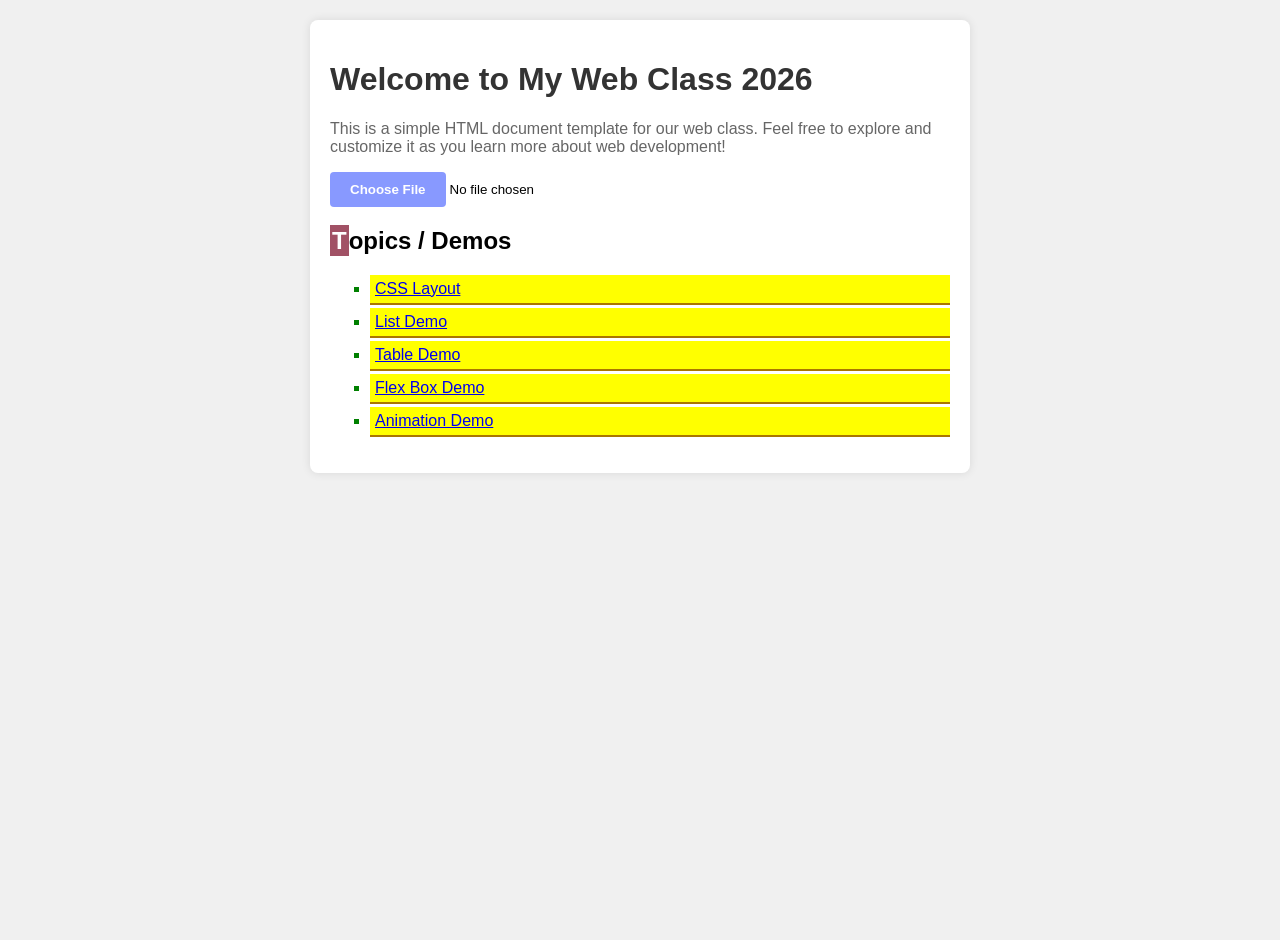
<file: index.html>
<!DOCTYPE html>
<html lang="en">
<head>
    <meta charset="UTF-8">
    <meta name="viewport" content="width=device-width, initial-scale=1.0">
    <meta name="description" content="A simple HTML document template.">
    <meta name="keywords" content="HTML, template, document">
    <title>Homepage| web class 2026</title>

     <!-- internal (embedded) CSS -->
    <style> 
        body {
            font-family: Arial, sans-serif;
            margin: 20px;
            background-color: #f0f0f0;
            height:100vh;
        }
        main {
            background-color: #fff;
            margin: auto;
            padding: 20px;
            width:50%;
            border-radius: 8px;
            box-shadow: 0 0 10px rgba(0, 0, 0, 0.1);
            
        }
        h1 {
            color: #333;
            
        }
        p {
            color: #666;
        }
        ul {
            list-style-type: square;
        }
        li {
            border-bottom: #a70 2px solid;
            margin-bottom: 3px;
            padding:5px;
            background-color: yellow;
            color:green
        }

        h2:hover::after,h2:hover::before {
            content: '';
            display: inline-block;
            width: 20px;
            height: 20px;
            background: red;
            border-radius: 50%;
            margin-left:5px;
        }
        h2::backdrop {
            background: rgba(0, 255, 0, 1);
            position: absolute;
            top:-3px;
        }

        h2::first-letter {
            color: white;
            background-color: hsla(345, 81%, 27%, 0.718);
            padding: 2px;
            font-size: 100%;
        }

        #file::file-selector-button {
            background-color: #89f;
            color: white;
            border: none;
            padding: 10px 20px;
            border-radius: 4px;
            cursor: pointer;
            font-weight: bolder;
        }
    </style>
</head>
<body>
    <main>
        <h1>Welcome to My Web Class 2026</h1>
        <p>This is a simple HTML document template for our web class. Feel free to explore and customize it as you learn more about web development!</p>

        <input type="file" name="" id="file">
        <section>
            <h2>Topics / Demos</h2>
            <ul>
                <li><a href="layouts.html">CSS Layout</a></li>
                <li><a href="list-demo.html">List Demo</a></li>
                <li><a href="table-demo.html">Table Demo</a></li>
                <li><a href="flex-demo.html">Flex Box Demo</a></li>
                <li><a href="animation-demo.html"> Animation Demo</a></li>
        </section>
    </main>
</body>
</html>
</file>
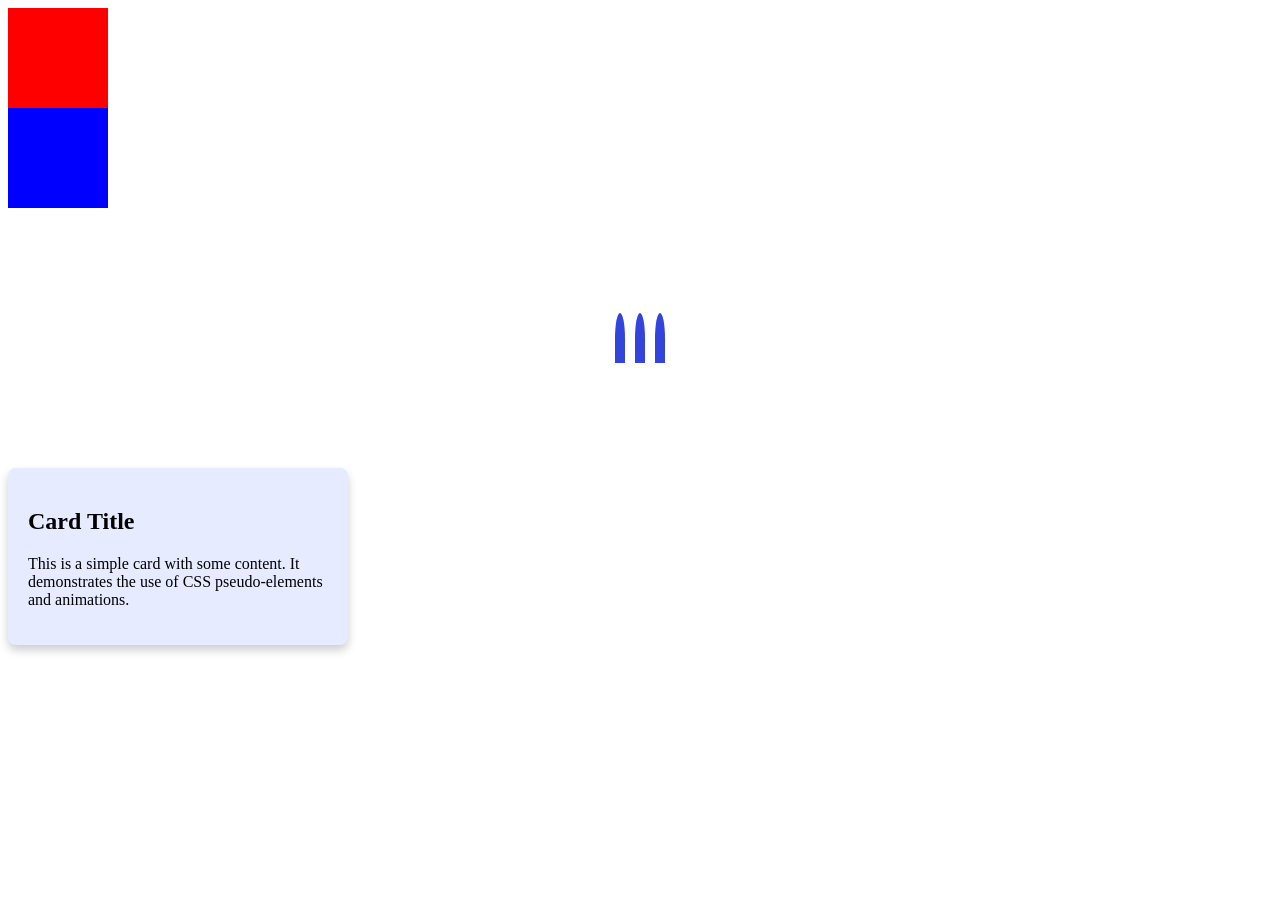
<file: animation-demo.html>
<!DOCTYPE html>
<html lang="en">
<head>
    <meta charset="UTF-8">
    <meta name="viewport" content="width=device-width, initial-scale=1.0">
    <title>Animation Demo</title>
    <style>
        .box {
            width: 100px;
            height: 100px;
            background-color: red;
            position: relative;
            animation: move 2s infinite alternate;
        }
        .box1 {
            background-color: blue;
            animation: move 2s infinite alternate;
            animation-delay: 2s;
        }

        .loader{
            display: flex;
            gap: 10px;
            margin-top: 20px;
            /* border: 2px dotted #34d;     */
            padding: 10px;
            justify-content: center;
            align-items: center;
            min-height: 200px;
            /* box-shadow: 0 5px 10px #0003; */
        }

        .bar {
            width: 10px;
            height: 50px;
            position: relative;
            background-color: #34d;
            border-radius: 50% 50% 0px 0px;
        }
        .bar-1 {
            animation: bounce 1s infinite;
        }
        .bar-2 {
            animation: bounce 1s infinite;
            animation-delay: 0.2s;
        }
        .bar-3 {
            animation: bounce 1s infinite;
            animation-delay: 0.4s;
        }

        .card {
            width: 300px;
            padding: 20px;
            background-color: #e7ebff;
            border-radius: 8px;
            box-shadow: 0 5px 10px #0003;
            margin-top: 20px;
            transition: all 0.3s ease;
        }

        .card:hover {
            /* transform: rotate(5deg); */
            filter: blur(2px);
        }

      
        

        @keyframes move {
            0% { left: 0; }
            100% { left: 200px; }
        }

        @keyframes move-spin {
            0% { left: 0; transform: rotate(0deg); border-radius: 0; }
            50% {transform: rotate(180deg); border-radius: 50%; }
            75% { left: 100px; transform: rotate(360deg); border-radius: 25%; }
            100% { left: 200px; transform: rotate(0deg); border-radius: 0; }
        }

        @keyframes bounce {
            0% { top: 0; }
            50% { top: 50px; }
            100% { top: 0; }
        }
         
    </style>
</head>
<body>
    <div class="box"></div>
    <div class="box box1"></div>

    <div class="loader">
        <div class="bar bar-1"></div>
        <div class="bar bar-2"></div>
        <div class="bar bar-3"></div>
    </div>

    <!-- Assignment: Create a CSS animation that transforms a shape (e.g., a square to a circle) and apply it to the .shape element. -->

    <div class="shape"></div>

    <div class="card">
            <h2>Card Title</h2>
            <p>This is a simple card with some content. It demonstrates the use of CSS pseudo-elements and animations.</p>
    </div>
</body>
</html>
</file>
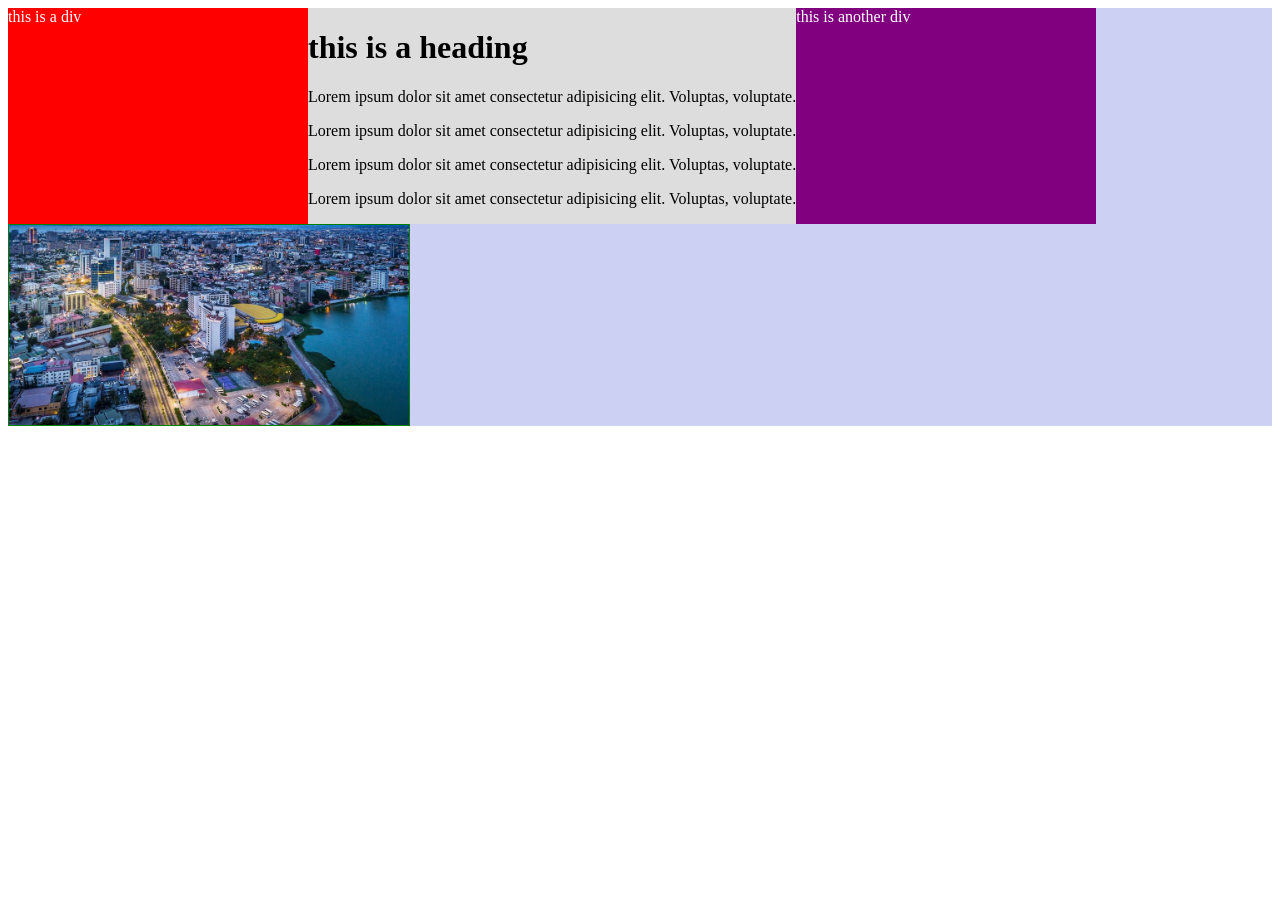
<file: flex-demo.html>
<!DOCTYPE html>
<html lang="en">
<head>
    <meta charset="UTF-8">
    <meta name="viewport" content="width=device-width, initial-scale=1.0">
    <title>Flexbox demo</title>

    <style>
        .flex-container {
            display: flex;
            background:#67d5;
            justify-content: stretch;
            flex-wrap: wrap;
        }
        #middle {
            background: #ddd;
        }
        #left, #right {
            width: 300px;
        }
    </style>
</head>
<body>
    <div class="flex-container">
        <div id="left" style="background:red;color:white">this is a div</div>
        <div id="middle"">
            <h1>this is a heading</h1>
            <p>Lorem ipsum dolor sit amet consectetur adipisicing elit. Voluptas, voluptate.</p>
            <p>Lorem ipsum dolor sit amet consectetur adipisicing elit. Voluptas, voluptate.</p>
            <p>Lorem ipsum dolor sit amet consectetur adipisicing elit. Voluptas, voluptate.</p>
            <p>Lorem ipsum dolor sit amet consectetur adipisicing elit. Voluptas, voluptate.</p>
        </div>
        <div id="right" style="background:purple;color:white;">this is another div</div>
        <img src="images/lagos Nigeria.jpg" alt="Lagos Landscape" style="height: 200px; aspect-ratio: 2/1; object-fit: cover; border:1px solid green">
    </div>
</body>
</html>
</file>
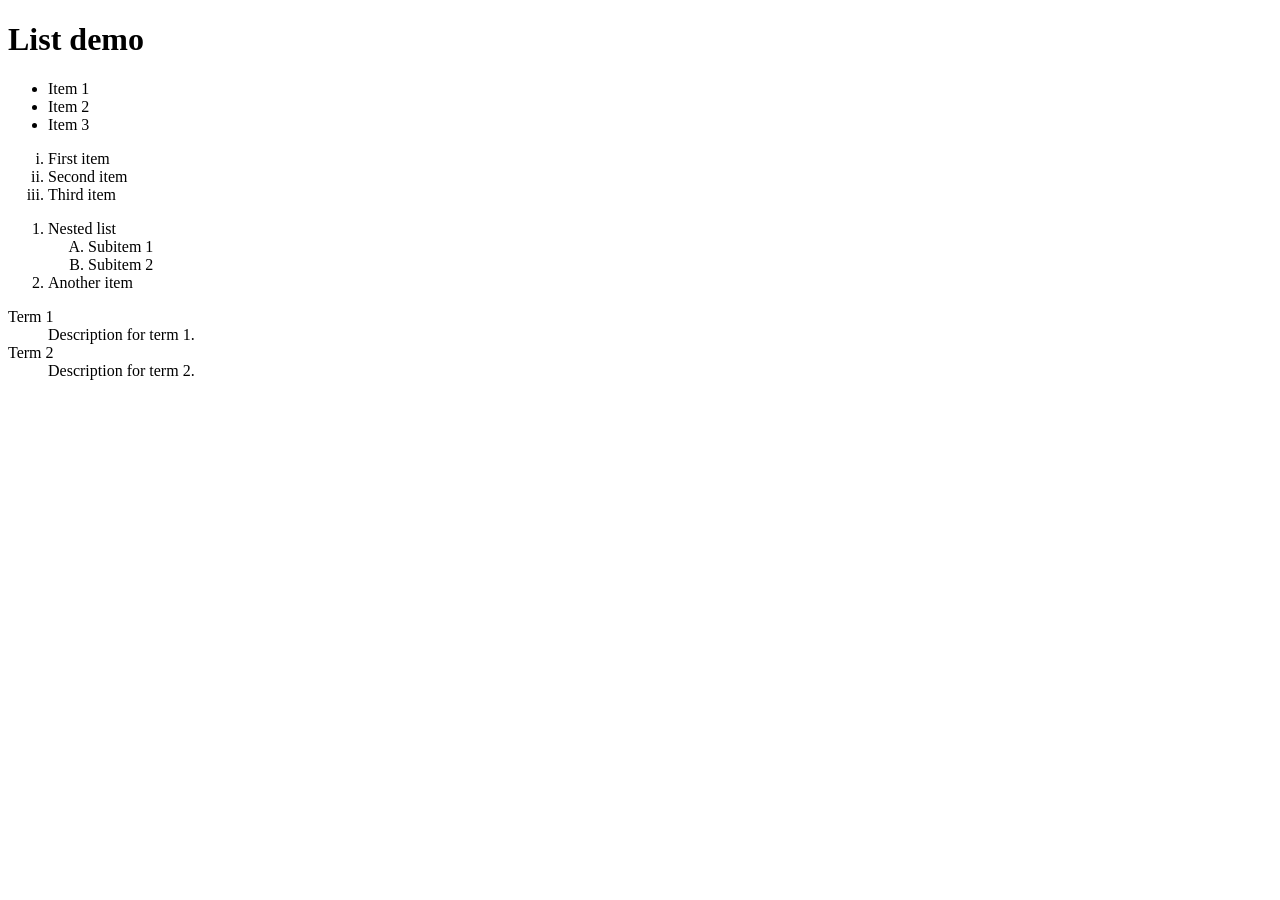
<file: list-demo.html>
<!DOCTYPE html>
<html lang="en">
<head>
    <meta charset="UTF-8">
    <meta name="viewport" content="width=device-width, initial-scale=1.0">
    <title>List demo</title>
</head>
<body>
    <h1>List demo</h1>

    <!-- Unordered list -->
    <ul type="disk">
        <li>Item 1</li>
        <li>Item 2</li>
        <li>Item 3</li>
    </ul>

    <!-- Ordered list -->
     <ol type="i" start="1">
        <li>First item</li>
        <li>Second item</li>
        <li>Third item</li>
    </ol>

    <!-- Nested LIst -->
     <ol>
        <li>Nested list
            <ol type="A">
                <li>Subitem 1</li>
                <li>Subitem 2</li>
            </ol>
        </li>
        <li>Another item</li>
    </ol>

    <!-- Data List -->
        <dl>
            <dt>Term 1</dt>
            <dd>Description for term 1.</dd>
            <dt>Term 2</dt>
            <dd>Description for term 2.</dd>
        </dl>
</body>
</html>
</file>
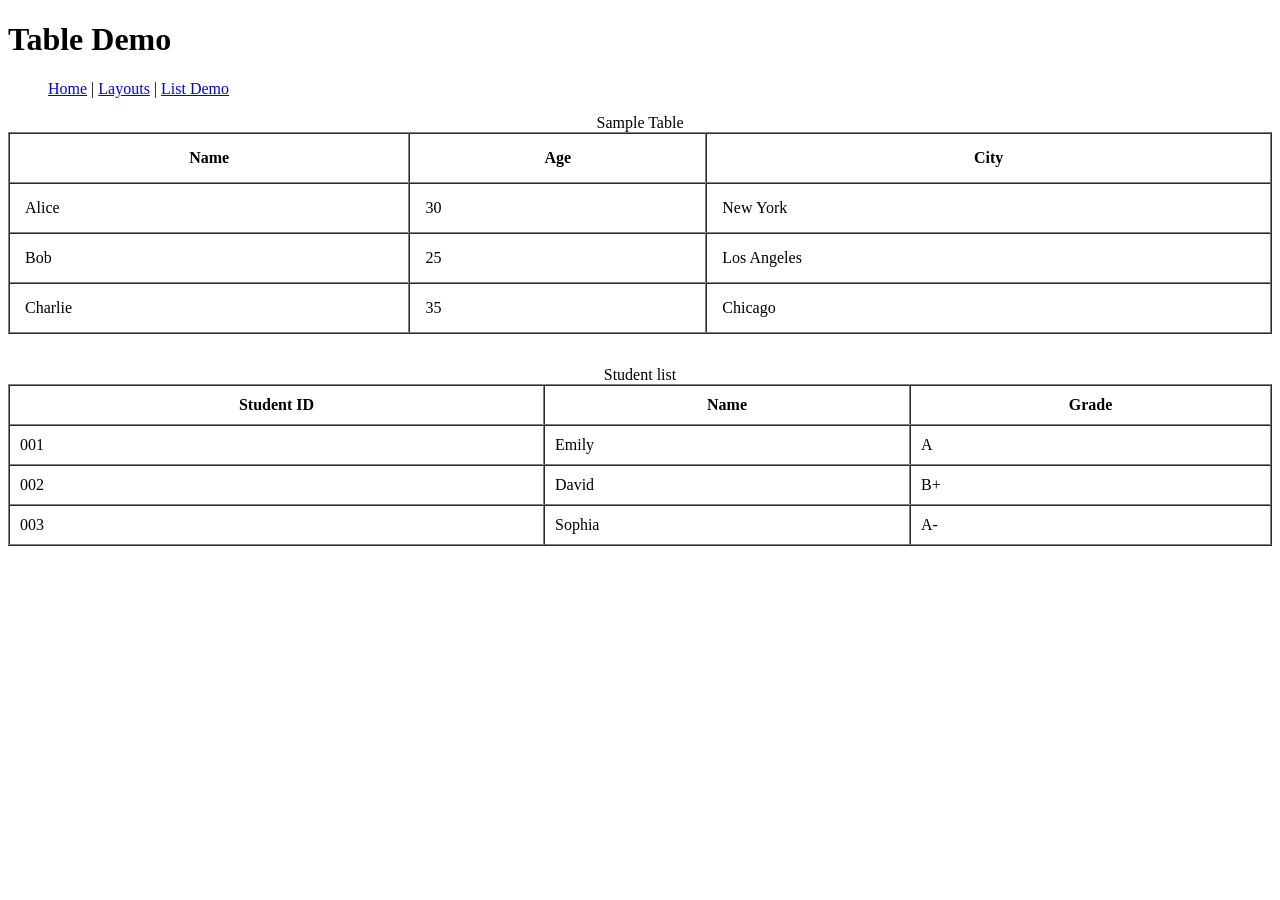
<file: table-demo.html>
<!DOCTYPE html>
<html lang="en">
<head>
    <meta charset="UTF-8">
    <meta name="viewport" content="width=device-width, initial-scale=1.0">
    <title>Table Demo</title>
</head>
<body>
    <header>
        <h1>Table Demo</h1>
        <menu>
            <a href="index.html">Home</a> |
            <a href="layouts.html">Layouts</a> |
            <a href="list-demo.html">List Demo</a>
        </menu>
    </header>

    <table border="1" cellspacing="0" cellpadding="15" width="100%">
        <caption>Sample Table</caption>
        <thead>
            <tr>
                <th>Name</th>
                <th>Age</th>
                <th>City</th>
            </tr>
        </thead>
        <tbody>
            <tr>
                <td>Alice</td>
                <td>30</td>
                <td>New York</td>
            </tr>
            <tr>
                <td>Bob</td>
                <td>25</td>
                <td>Los Angeles</td>
            </tr>
            <tr>
                <td>Charlie</td>
                <td>35</td>
                <td>Chicago</td>
            </tr>
        </tbody>
    </table>

    <!-- Table: 2 - Student list -->
        <table border="1" cellspacing="0" cellpadding="10" width="100%" style="margin-top: 2rem;">
         
            <caption>Student list</caption>
            <tr>
                <th>Student ID</th>
                <th>Name</th>
                <th>Grade</th>
            </tr>
            <tr>
                <td>001</td>
                <td>Emily</td>
                <td>A</td>
            </tr>
            <tr>
                <td>002</td>
                <td>David</td>
                <td>B+</td>
            </tr>
            <tr>
                <td>003</td>
                <td>Sophia</td>
                <td>A-</td>
            </tr>
        </table>
</body>
</html>
</file>
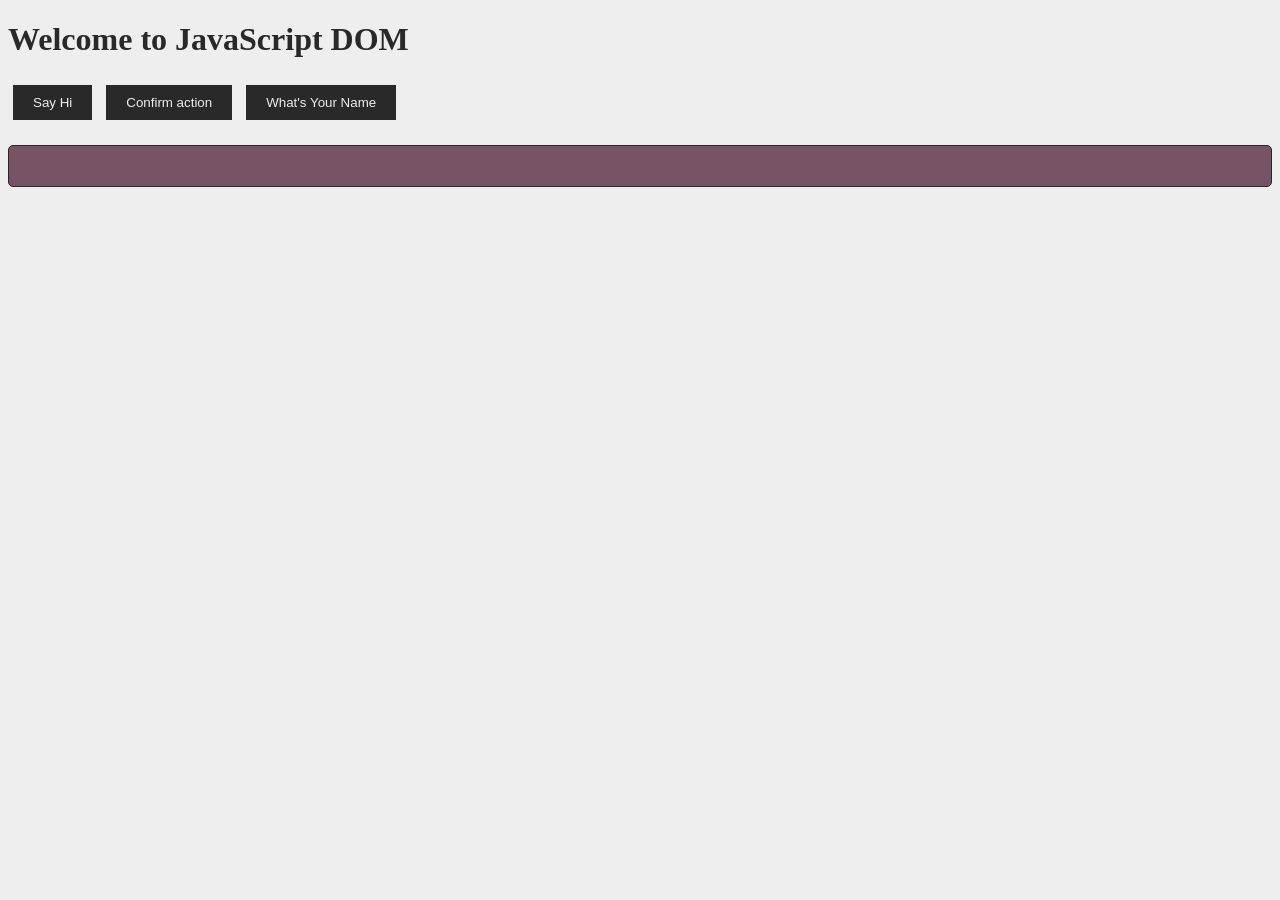
<file: javascript/dom.html>
<!DOCTYPE html>
<html lang="en">
<head>
    <meta charset="UTF-8">
    <meta name="viewport" content="width=device-width, initial-scale=1.0">
    <title>Document</title>
    <style>
        :root{
            --bg-color: #eee;
            --font-color: #292929;
        }

        html, body {
            background-color: var(--bg-color);
            color: var(--font-color);
        }

        .btn{
            background-color: var(--font-color);
            color: var(--bg-color);
            border: none;
            padding: 10px 20px;
            margin: 5px;
            cursor: pointer;
        }

        p#output{
            font-size: 1.2em;
            font-weight: bold;
            margin-top: 20px;
            padding:20px;
            border: 1px solid var(--font-color);
            border-radius: 5px;
            background-color: #765465;
        }

        @media (prefers-color-scheme: dark) {
            :root {
                --bg-color: #292929;
                --font-color: #eee;
            }
        }
    </style>
</head>
<body>
    <h1>Welcome to JavaScript DOM</h1>
    <div>
        <button class="btn" id="btn-1" onclick="greet()">Say Hi</button>
        <button class="btn" id="btn-2" onclick="confirmAction()">Confirm action</button>
        <button class="btn" id="btn-3" onclick="promptAction()">What's Your Name</button>
    </div>
    <p id="output"></p>

    <script src="dom.js"></script>
</body>
</html>
</file>
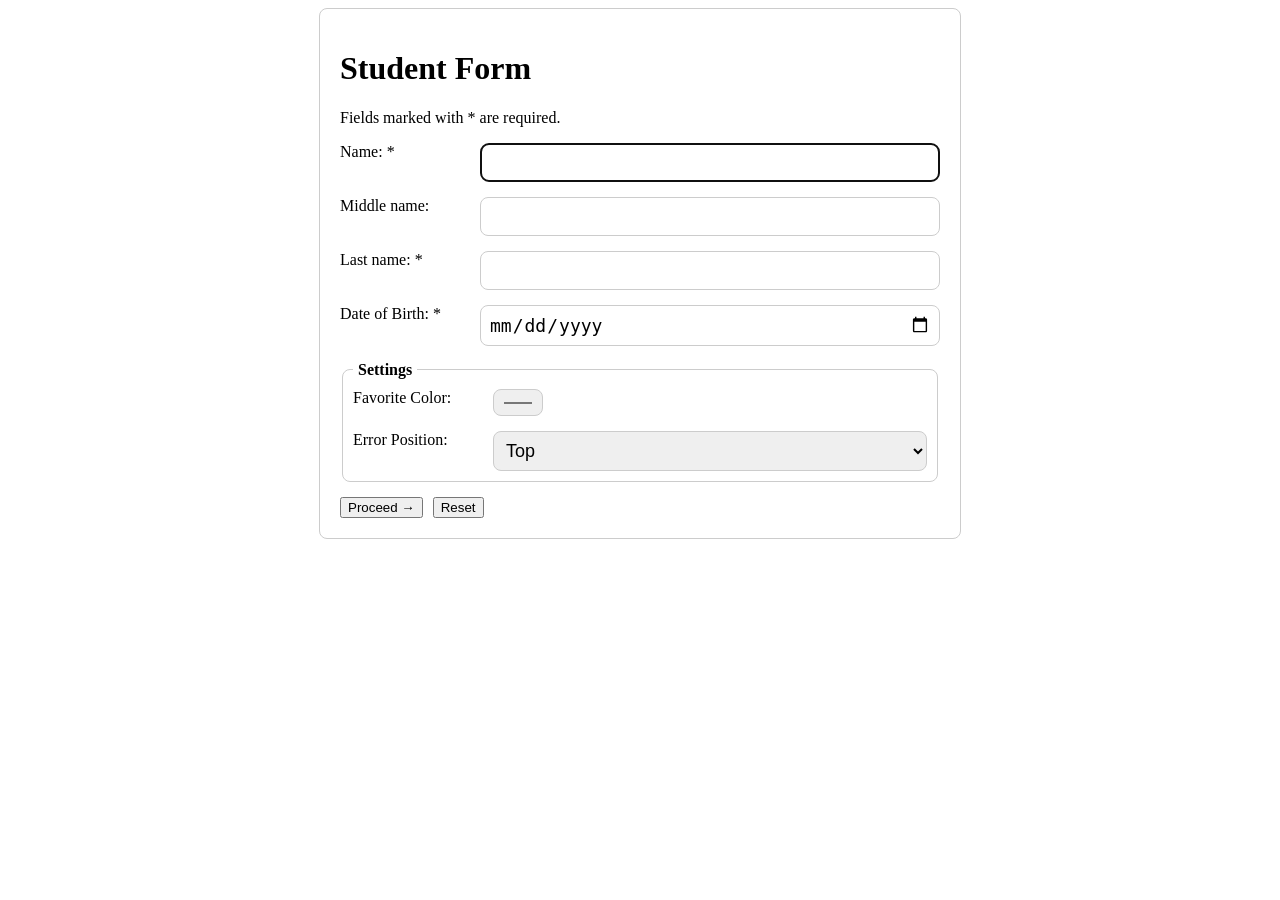
<file: javascript/form.html>
<!DOCTYPE html>
<html lang="en">
<head>
    <meta charset="UTF-8">
    <meta name="viewport" content="width=device-width, initial-scale=1.0">
    <title>Form manipulation with Javascript</title>

    <style>
        

        main {
            padding: 20px;
            max-width: 600px;
            margin: 0 auto;
        }
        fieldset {
            padding: 10px;
            margin-bottom: 15px;
        }

        main,fieldset, input, select {
            border: 1px solid #ccc;
            border-radius: 8px;
        }

        fieldset legend {
            padding: 0 5px;
            font-weight: bold;
        }
        .input-group {
            margin-bottom: 15px;
            display: grid;
            grid-template-columns: 130px 2fr;
            gap: 10px;
        }

        .input-group:last-child {
            margin-bottom: 0;
        }
        .btn-group {
            display: flex;
            gap: 10px;
        }

        input, select{
            padding: 0.5rem;
            font-size:18px;
        }

        .error {
            border: 1px solid red;
            padding: 10px;
            margin-bottom: 15px;
            color: red;
            background-color: #ffe6e6;
            border-radius: 8px;
        }
    </style>
</head>
<body>

    <main>
        <h1>Student Form</h1>
        <p>Fields marked with <span>*</span> are required.</p>
        <form id="my-form" method="POST">
            <div class="input-group">
                <label for="name">Name: <span>*</span></label>
                <input type="text" id="name" name="first_name">
            </div>
            
            <div class="input-group">
                <label for="middle-name">Middle name:</label>
                <input type="text" id="middle-name" name="middle_name">
            </div>
            
            <div class="input-group">
                <label for="last-name">Last name:  <span>*</span></label>
                <input type="text" id="last-name" name="last_name">
            </div>
            
            <div class="input-group">
                <label for="dob">Date of Birth:  <span>*</span></label>
                <input type="date" id="dob" name="dob">
            </div>

            <fieldset>
                <legend>Settings</legend>
                <div class="input-group">
                    <label for="fav-color">Favorite Color:</label>
                    <input type="color" id="fav-color" name="fav_color">
                </div>

                <div class="input-group">
                    <label for="error-position">Error Position:</label>
                    <select id="error-position" name="error_position">
                        <option value="top">Top</option>
                        <option value="bottom">Bottom</option>
                    </select>
                </div>
            </fieldset>

            <div class="btn-group">
                <button type="submit">Proceed &rarr;</button>
                <button type="reset">Reset</button>
            </div>
            
        </form>
    </main>
    
    <script src="form.js"></script>
</body>
</html>
</file>
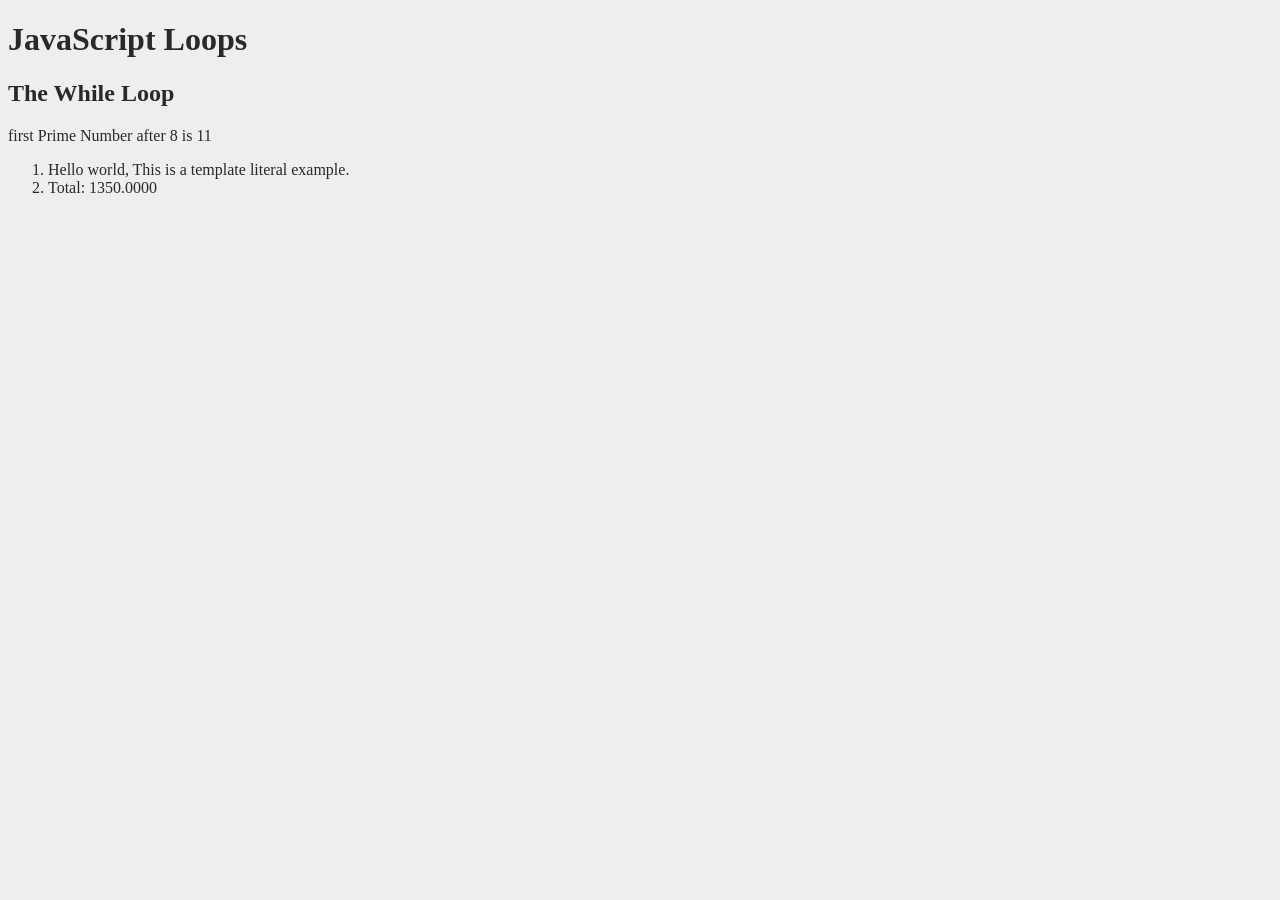
<file: javascript/prime_num.html>
<!DOCTYPE html>
<html>
<head>
    <title>Prime Number Checker</title>
    <style>
        :root{
            --bg-color: #eee;
            --font-color: #292929;
        }

        html, body {
            background-color: var(--bg-color);
            color: var(--font-color);
        }

        @media (prefers-color-scheme: dark) {
            :root {
                --bg-color: #292929;
                --font-color: #eee;
            }
        }
    </style>
    
</head>
<body>
    <h1>JavaScript Loops</h1>
    <h2>The While Loop</h2>

    <p id="demo"></p>

    <div id="ntext"></div>

    <script>
        console.log('Script started')
        function isPrime(n) 
        {
            if (n <= 1) return false; // Numbers less than or equal to 1 are not prime
            if (n === 2) return true; // 2 is prime
            if (n % 2 === 0) return false; // Check for even numbers greater than 2

            const limit = Math.floor(Math.sqrt(n)); // find the square root of n round to the nearest whole number
            for (let d = 3; d <= limit; d += 2) {
                if (n % d === 0) return false;
            }
            return true;
        }

        function add(a, b) {
            let z = a + b;
            console.log(`returned directly from the function: ${z}`);
            return z
        }

        let n1 = add(10, 20)
        let n2 = 40

        console.log( "addition: "+add(n1,n2))

        console.log(`Hello, That's a
         template "literal"! n1: 
         ${n1}`)

        let newText = `<ol><li>Hello world, 
            This is a template literal example.</li>
            <li>Total: ${(n1 * add(5,n2)).toFixed(4)}</li>
        </ol>`

        document.getElementById("ntext").innerHTML = newText


        let text = "";

        let start = 8;
        let inc = 0;
        let foundPrime = false
        while (!foundPrime) {
            let numb = start + inc
            foundPrime = isPrime(numb)
            if (foundPrime) {
                text += "first Prime Number after " + start + " is " + numb;
            }
            inc++;
        }

        document.getElementById("demo").innerHTML = text
        console.log(text)
        console.log('script ended')
    </script>

</body>

</html>
</file>
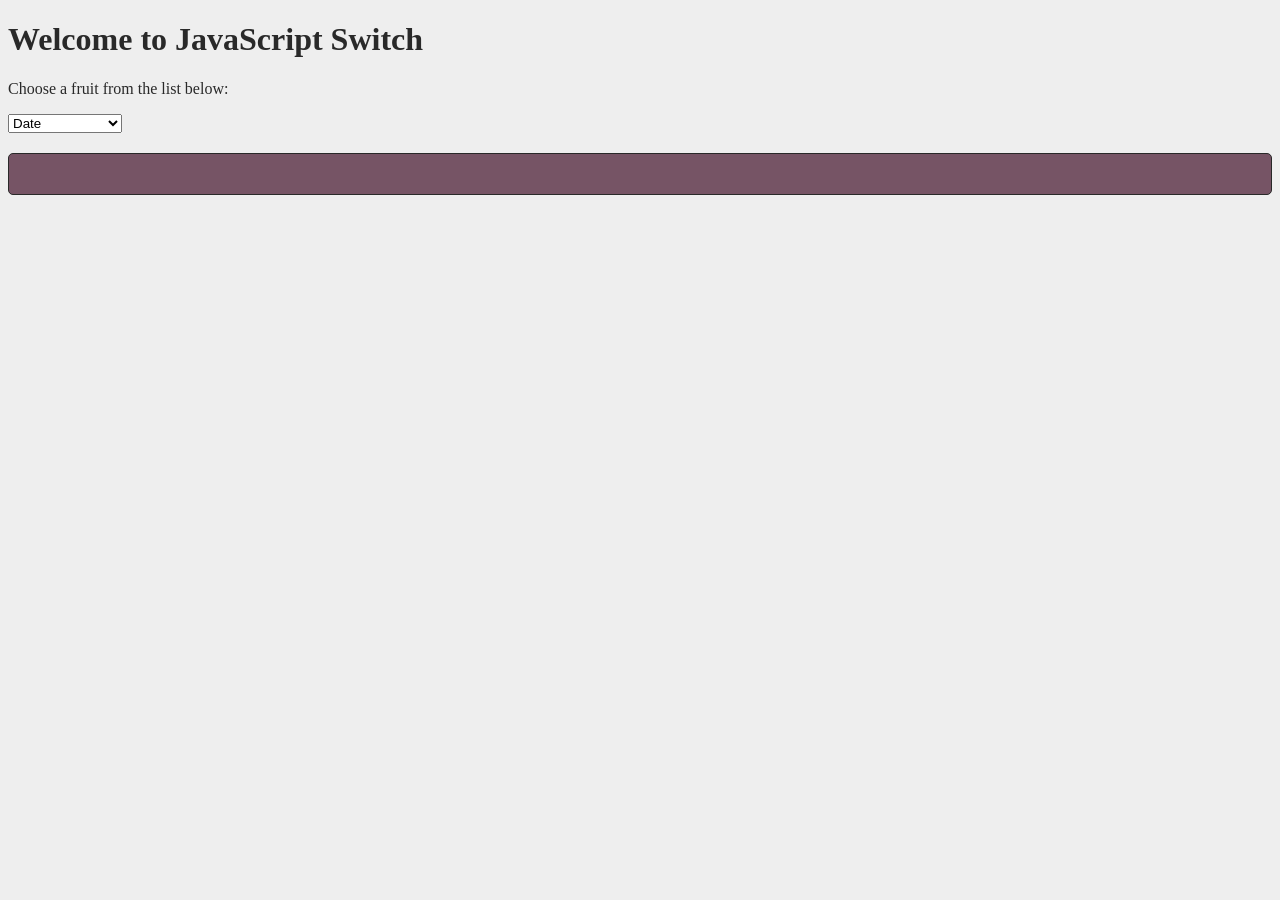
<file: javascript/switch.html>
<!DOCTYPE html>
<html lang="en">
<head>
    <meta charset="UTF-8">
    <meta name="viewport" content="width=device-width, initial-scale=1.0">
    <title>Document</title>

    <link rel="stylesheet" href="style.css">
    <script>document.addEventListener('DOMContentLoaded', displayFruitInfo);</script>
</head>
<body>
    <h1>Welcome to JavaScript Switch</h1>
    <p>Choose a fruit from the list below:</p>
    <select id="fruitSelect" onchange="displayFruitInfo()">
        <option value="">--Select a fruit--</option>
        <option value="apple">Apple</option>
        <option value="banana">Banana</option>
        <option value="cherry">Cherry</option>
        <option value="date" selected>Date</option>
    </select>
    <p id="output"></p>

    <script src="dom.js" ></script>

</body>
</html>
</file>
<file: javascript/style.css>
:root{
        --bg-color: #eee;
        --font-color: #292929;
    }

    html, body {
        background-color: var(--bg-color);
        color: var(--font-color);
    }

    .btn{
        background-color: var(--font-color);
        color: var(--bg-color);
        border: none;
        padding: 10px 20px;
        margin: 5px;
        cursor: pointer;
    }

    p#output{
        font-size: 1.2em;
        font-weight: bold;
        margin-top: 20px;
        padding:20px;
        border: 1px solid var(--font-color);
        border-radius: 5px;
        background-color: #765465;
    }

    @media (prefers-color-scheme: dark) {
        :root {
            --bg-color: #292929;
            --font-color: #eee;
        }
    }
</file>
